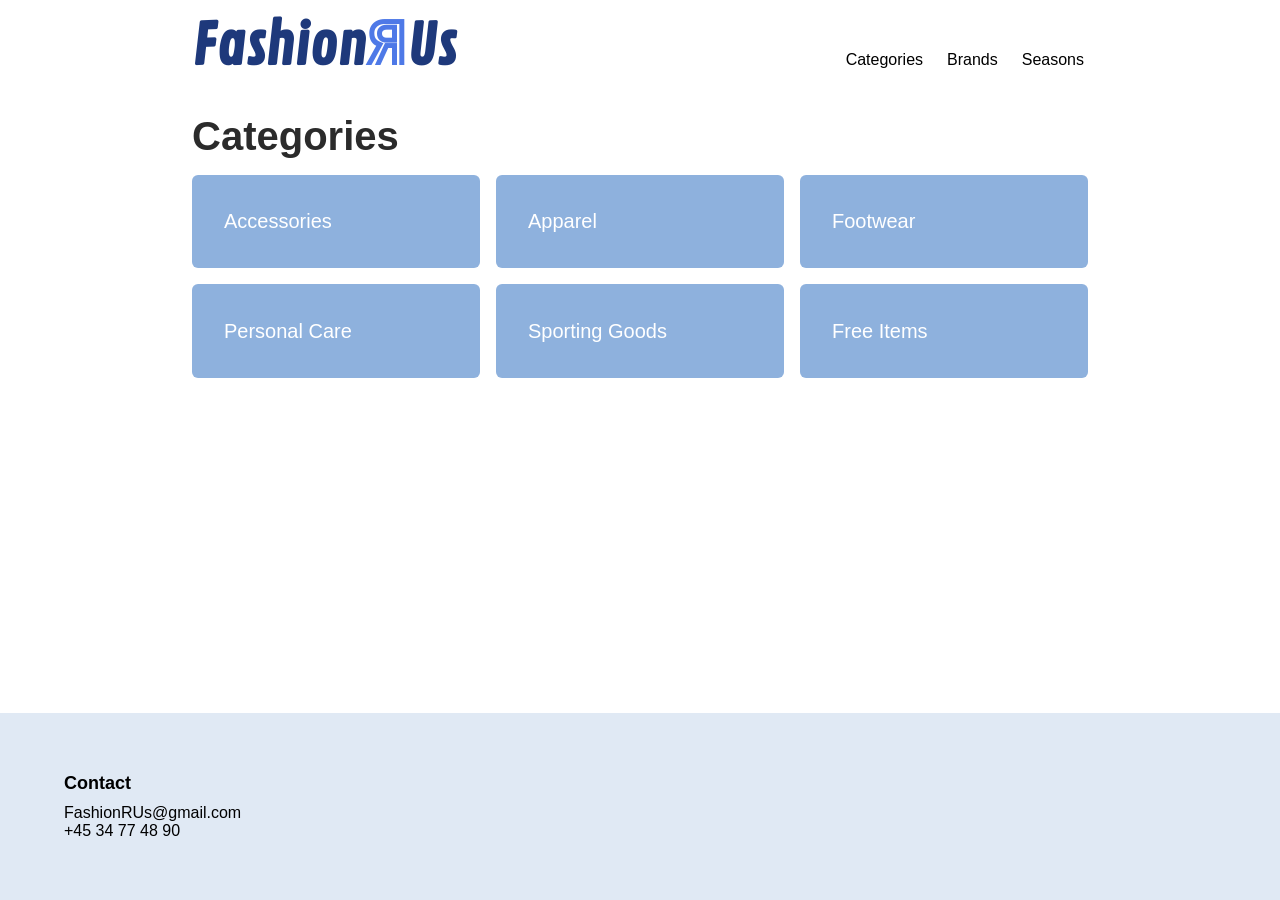
<file: index.html>
<!DOCTYPE html>
<html lang="en">
<head>
    <meta charset="UTF-8">
    <meta name="viewport" content="width=device-width, initial-scale=1.0">
    <title>FashionRUs</title>
    <link rel="icon" href="fav_icon/fav.svg" type="image/svg+xml">
    <link rel="preconnect" href="https://fonts.googleapis.com">
<link rel="preconnect" href="https://fonts.gstatic.com" crossorigin>
<link href="https://fonts.googleapis.com/css2?family=Contrail+One&display=swap" rel="stylesheet">
<link href="https://fonts.googleapis.com/css2?family=Contrail+One&family=Train+One&display=swap" rel="stylesheet">
    <link rel="stylesheet" href="style.css">
    <link rel="stylesheet" href="generel.css">
    <script src="burgermenu.js" defer></script>
    <script src="index.js" defer></script>
</head>
<body>
    <header>
        <a href="index.html"><h1>Fashion<span>R</span>Us</h1></a>
        <nav>
            <ul class="menu">
            <a href="index.html"><li>Categories</li></a>
            <a href="#"><li>Brands</li></a>
            <a href="#"><li>Seasons</li></a>
            </ul>
        </nav>
        <button class="burger">
                <span class="line"></span>
                <span class="line"></span>
                <span class="line"></span>
            </button>
    </header>
    <main>
    <h2>Categories</h2>
    <div class="category_list_container">
        <a href="productlist.html?category=Accessories">Accessories</a>
        <a href="productlist.html?category=Apparel">Apparel</a>
        <a href="productlist.html?category=Footwear">Footwear</a>
        <a href="productlist.html?category=Personal Care">Personal Care</a>
        <a href="productlist.html?category=Sporting Goods">Sporting Goods</a>
        <a href="productlist.html?category=Free Items">Free Items</a>
    </div>
    </main>
    <footer>
        <div class="contact">
        <p class="contact_head">Contact</p>
        <p>FashionRUs@gmail.com</p>
        <p>+45 34 77 48 90</p>
        </div>
    </footer>
</body>
</html>
</file>
<file: style.css>
/*************** Reset *********************/
* {
  margin: 0;
  padding: 0;
  box-sizing: border-box;
}

img {
  width: 100%;
  height: auto;
  display: block;
  border-radius: 4px;
}

p,
li {
  text-wrap: pretty;
}

/*************** General *********************/
body {
  display: grid;
  grid-template-rows: auto 1fr auto;
  min-height: 100svh;
}

main {
    margin-inline: 5%;
}

p {
    font-family: Verdana, Geneva, Tahoma, sans-serif;
}

a {
  text-decoration: none;
}

/*************** Header *********************/
header {
    display: flex;
    justify-content: space-between;
    align-items: baseline;
    margin-inline: 1rem;
    margin-bottom: 2rem;
}

h1 {
    font-family: "Contrail One", sans-serif;
    color: #1e397b;
    font-size: 3rem;
}

span {
  display: inline-block;
    color: #4e79e7;
    font-family: "Train One", system-ui;
    transform: scaleX(-1);
}

nav {
    display: flex;
    flex-direction: row;
}

nav a {
    font-family: Verdana, Geneva, Tahoma, sans-serif;
    text-decoration: none;
    list-style: none;
    color: black;
} 

.crumsti {
margin-inline: 1rem;
font-family: Verdana, Geneva, Tahoma, sans-serif;
font-size: 12px;
}

.crumsti a {
color: #6e6e6e;
}

.crumsti a:hover {
color: #393939;
}

/*************** Categories *********************/
.category_list_container {
  display: grid;
  gap: 1rem;
  margin-top: 1rem;
}

.category_list_container a {
    background-color: #8eb1dd;
    padding-block: 2.2rem;
    padding-inline: 2rem;
    border-radius: 6px;
    text-decoration: none;
    font-family: Verdana, Geneva, Tahoma, sans-serif;
    font-weight: 400;
    font-size: 20px;
    color: rgb(255, 255, 255);
}

.category_list_container a:hover {
  background-color: #b5d3f7;
}

/*************** Product List *********************/
.product_list_container {
    display: grid;
    grid-template-columns: 1fr 1fr;
    grid-template-rows: auto auto 1fr auto 1fr;
    gap: 2rem;
}

.product_card {
  display: grid;
  grid-template-rows: subgrid;
  grid-row: span 5;
  position: relative;
  gap: 1rem;
  margin-top: 2.5rem;
}

h2 {
    font-family: 'Segoe UI', Tahoma, Geneva, Verdana, sans-serif;
    font-size: 2rem;
    color: #2b2b2b;
}

.nike {
  margin-top: 1.5rem;
}

h3 {
  font-family: 'Segoe UI', Tahoma, Geneva, Verdana, sans-serif;
  font-size: 1rem;
}

.product_list_container p {
    font-size: 0.8rem;
}

/*************** Product *********************/
.product {
  display: grid;
  grid-template-columns: 1fr;
  grid-template-rows: auto auto;
  gap: 2rem;
}

.product_content {
  display: grid;
  grid-template-rows: subgrid;
  grid-row: span 5;
  gap: 1rem;
}

.product_box {
  background-color: #8eb1dd;
  border-radius: 4px;
  padding: 15px;
  color: white;
}

.product_box h2 {
  color: white;
}

.size {
    background-color: #c5dfff;
    font-family: Verdana, Geneva, Tahoma, sans-serif;
    color: #314a80;
    font-weight: 600;
    font-size: 1rem;
    display: block;
    width: 100%;
    border-color: transparent;
    border-radius: 0.5rem;
    padding-inline: 2rem;
    padding-block: 0.8rem;
    margin-top: 8%;
}

.size:hover {
  background-color: #ebf4ff;
  color: #5d86dd;
}


select {
  font-family: Verdana, Geneva, Tahoma, sans-serif;
  font-weight: 600;
  padding: 0.5rem 1rem;
  background-color: #c5dfff;
  color: #314a80;
  border: 0;
  border-radius: 4px;
  outline: none;
}

.fuck {
  display: grid;
  grid-template-columns: 1fr 2fr;
  align-items: baseline;
}

.dropdown_size {
  position: relative;
  display: grid;
}

.custom_arrow {
  position: absolute;
  top: 0;
  right: 0;
  display: block;
  border-radius: 4px;
  background: #c5dfff;
  height: 100%;
  width: 4rem;
  pointer-events: none;
}

.custom_arrow::before,
.custom_arrow::after {
  --size: 0.6rem;
  content: "";
  position: absolute;
  width: 0;
  height: 0;
  left: 50%;
  transform: translate(-50%, -50%);
}

.custom_arrow::before {
  border-left: var(--size) solid transparent;
  border-right: var(--size) solid transparent;
  border-top:var(--size) solid #314a80;
  top: 50%;
}

.custom_arrow::after {
  display: none;
  border-left: var(--size) solid transparent;
  border-right: var(--size) solid transparent;
  border-bottom:var(--size) solid #314a80;
  top: 50%;
}

.dropdown_size.active .custom_arrow::before {
  display: none;
}

.dropdown_size.active .custom_arrow::after {
  display: block;
}

.soldout_tag {
  visibility:hidden;
}

.soldout * {
  opacity: 50%;
}

.soldout .soldout_tag {
  opacity: 60%;
  visibility:visible;
  position: absolute;
  background-color: black;
  color: white;
  border-radius: 2px;
  padding: 10px;
  top: 0;
  left: 0;
}

.product_list_container .discount_tag {
  font-size: 1rem;
  color: red;
}

em {
  opacity: 70%;
  position: absolute;
  background-color: rgb(255, 16, 16);
  color: white;
  border-radius: 2px;
  padding: 10px;
  bottom: 0;
  right: 0;
}

footer {
  background-color: #e0e9f4;
  margin-top: 15%;
  padding-block: 60px;
}

.contact {
  margin-inline: 5%;
}

.contact_head{
  font-size: 18px;
  font-weight: 600;
  margin-bottom: 10px;
}
  .menu {
    list-style: none;
  }

  @media screen and (max-width: 999px) {
  .menu a {
    display: block;
    padding: 5%;
    font-family: Verdana, Geneva, Tahoma, sans-serif;
    font-size: 1rem;
    color: #131313;
    text-decoration: none;
    transition: color 0.3s;
    text-align: left;
  }

  .menu a:hover {
    text-decoration: underline solid #e4efff;
    color: #4a6dc0;
    width: 100%;
  }

  .burger {
    width: 30px;
    height: 20px;
    cursor: pointer;
  
  }

  .burger .line {
    display: block;
    width: 100%;
    height: 2px;
    background-color: rgb(30, 57, 123);
    margin-bottom: 5px;
    transition: 0.2s linear;
  }

  .menu_desktop {
    display: none;
  }

  .menu {
    display: none;
  }

  .burger {
    display: block;
    background-color: transparent;
    border: 0;
  }

  .burger.active .line:nth-child(1) {
    transform: rotate(45deg) translate(5px, 5px);
    transition: 0.2s linear;
  }

  .burger.active .line:nth-child(2) {
    opacity: 0;
    transition: 0.15s linear;
  }

  .burger.active .line:nth-child(3) {
    transform: rotate(-45deg) translate(5px, -5px);
    transition: 0.2s linear;
  }

  nav.active .menu {
    display: block;
    background-color: #ffffff;
    position: absolute;
    top: 8%;
    right: 2%;
    border-radius: 6px;
    box-shadow: 0px 8px 16px 0px rgba(0, 0, 0, 0.2);
    z-index: 2;
  }

  nav.active .menu li {
    margin: 10px 20px;
  }

  nav.active .menu a {
    font-size: 16px;
  }
  }
</file>
<file: generel.css>
@media (min-width: 1000px) {
    .category_list_container {
        display: grid;
        grid-template-columns: 1fr 1fr 1fr;
    }

    main {
        margin-inline: 15%;
    }

    header {
        margin-inline: 15%;
    }


    .menu {
        display: flex;
        flex-direction: row;
        gap: 1rem;
    }

    .menu a {
        border-radius: 5px;
        padding: 10px 4px;
    }

    .menu a:hover {
    color: #4a6dc0;
    text-decoration: underline solid #e4efff;
  }


    .burger {
        display: none;
    }

    h1 {
        font-size: 3.5rem;
    }

    h2 {
        font-size: 2.5rem;
    }

    .product_list_container {
        display: grid;
        grid-template-columns: 1fr 1fr 1fr 1fr;
    }

    .product {
        display: grid;
        grid-template-columns: 1.5fr 1.5fr 1fr;
        gap: 1rem;
    }

    .product_content {
        display: grid;
        grid-template-rows: 0fr 0fr 0fr 0fr;
        height: fit-content;
    }

    .fuck {
        grid-template-columns: 1fr 1fr;
    }

    .crumsti {
        margin-inline: 15% 60%;
        z-index: 2;
    }
}
</file>
